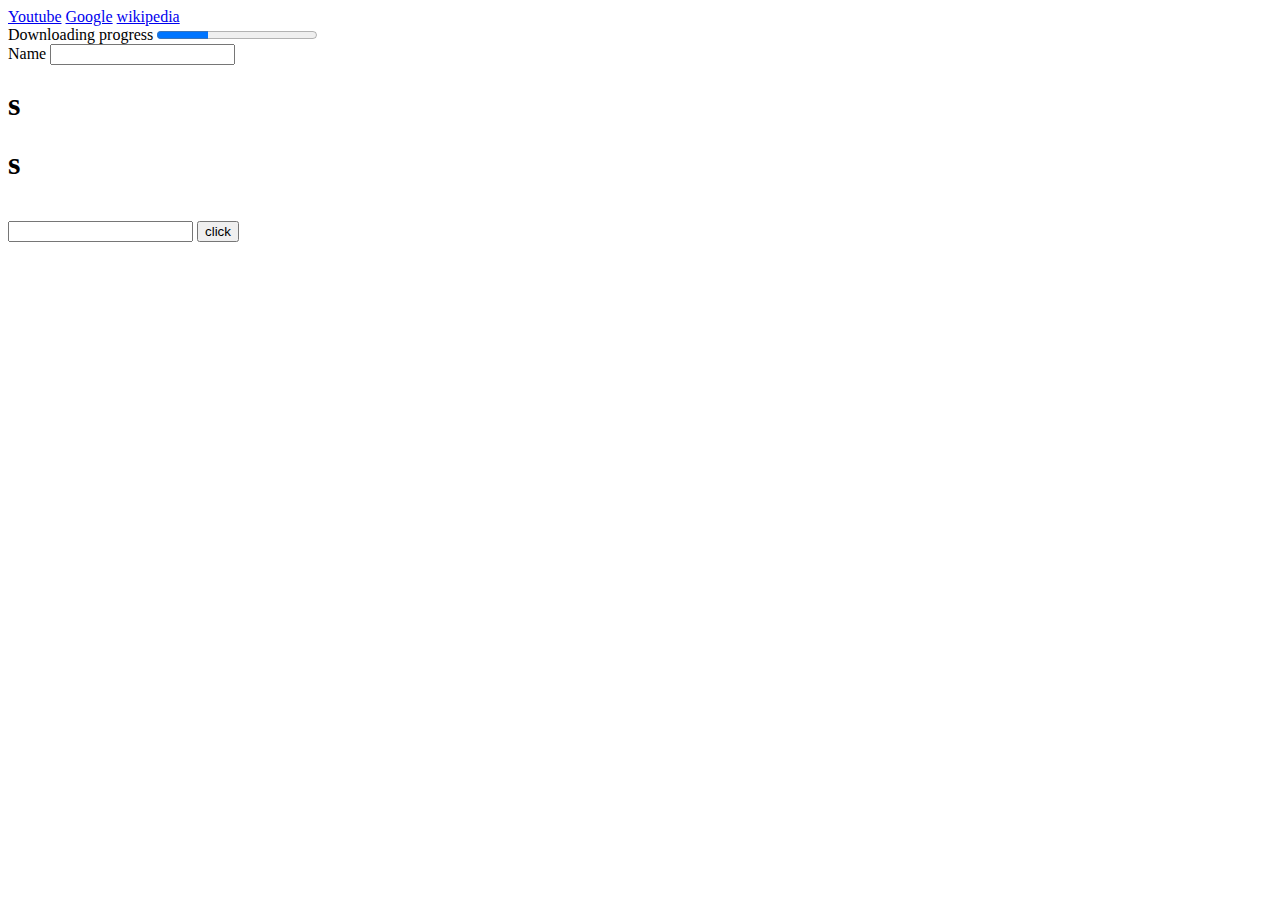
<file: 15july2022/one.html>
<!DOCTYPE html>
<html lang="en">
<head>
    <meta charset="UTF-8">
    <meta http-equiv="X-UA-Compatible" content="IE=edge">
    <meta name="viewport" content="width=device-width, initial-scale=1.0">
    <title>Document</title>
</head>
<body>
    <nav>
        <a href="youtube.com">Youtube</a>
        <a href="google.com">Google</a>
        <a href="www.wikipedia.com">wikipedia</a>
    </nav>
        <label for="file">
         Downloading progress
        </label>
        <progress id="file" value="32" max="100" ></progress>
        <br><label for="name">Name</label>
        <input type="text" name="q" id="name">
        <h1>s</h1>
        <h1>s</h1>
         <br>
         <form action="two.html" method="get">
           <input type="text" name="name">
           <input type="submit" name="" id="" value="click">
         </form>
</body>
</html>
</file>
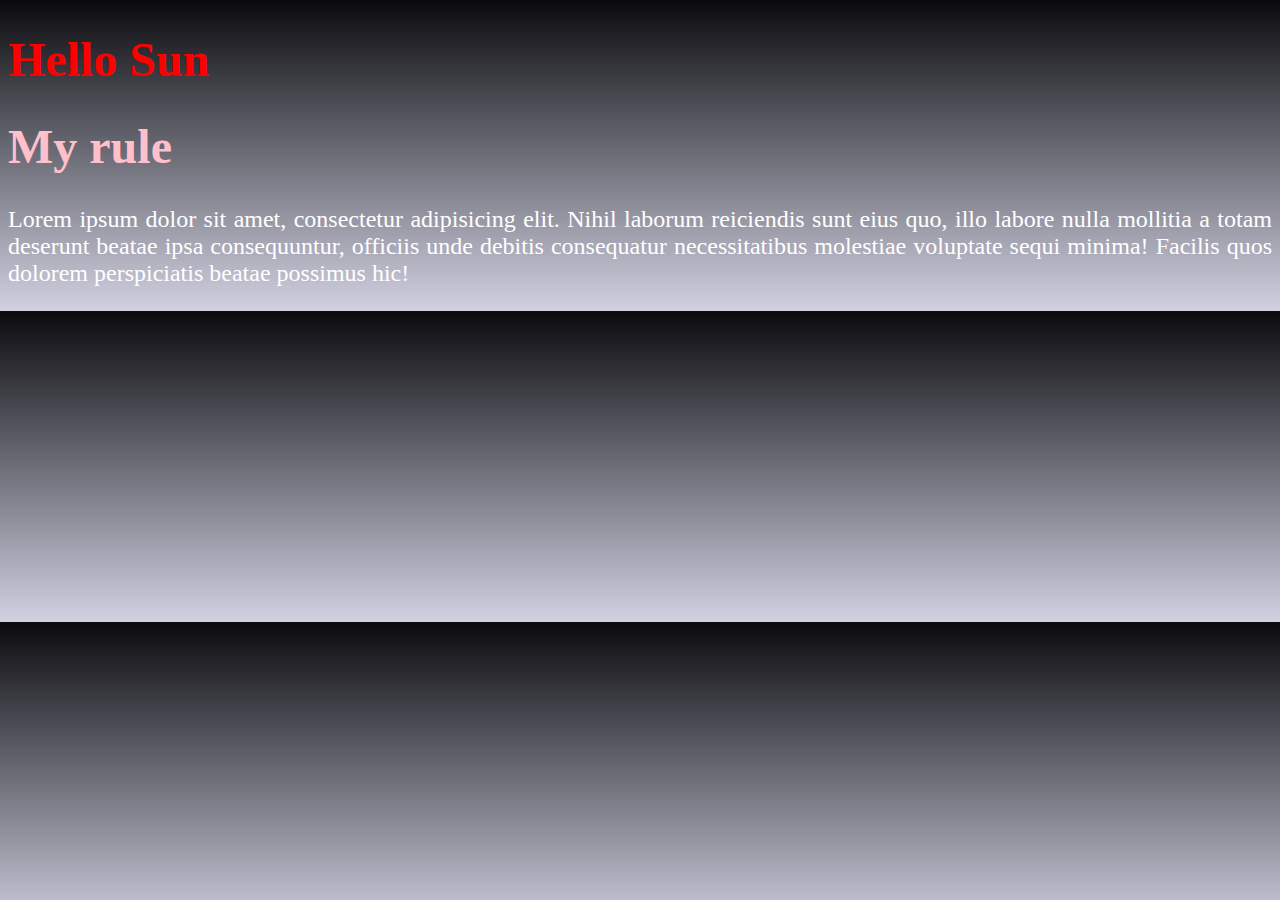
<file: 19thjuly2022/one.html>
<!DOCTYPE html>
<html lang="en">
<head>
    <meta charset="UTF-8">
    <meta http-equiv="X-UA-Compatible" content="IE=edge">
    <meta name="viewport" content="width=device-width, initial-scale=1.0">
    <title>Document</title>
    <link rel="stylesheet" href="one.css">
   
</head>
<body>
    <h1  id="h1">Hello Sun</h1>
    <h1 id="h2">My rule</h1>
    <p>Lorem ipsum dolor sit amet, consectetur adipisicing elit. Nihil laborum reiciendis sunt eius quo, illo labore nulla mollitia a totam deserunt beatae ipsa consequuntur, officiis unde debitis consequatur necessitatibus molestiae voluptate sequi minima! Facilis quos dolorem perspiciatis beatae possimus hic!
    </p>
    
</body>
</html>
</file>
<file: 19thjuly2022/one.css>
body{
    background: linear-gradient(
        to top,
        rgb(209, 209, 226),
        rgb(10, 10, 14)
    );
    font-size:1.5em;
    text-align: justify;
}   
p{
    color:white;
}
#h1{
    color: red;
}
#h2{
    color:pink;
}
</file>
